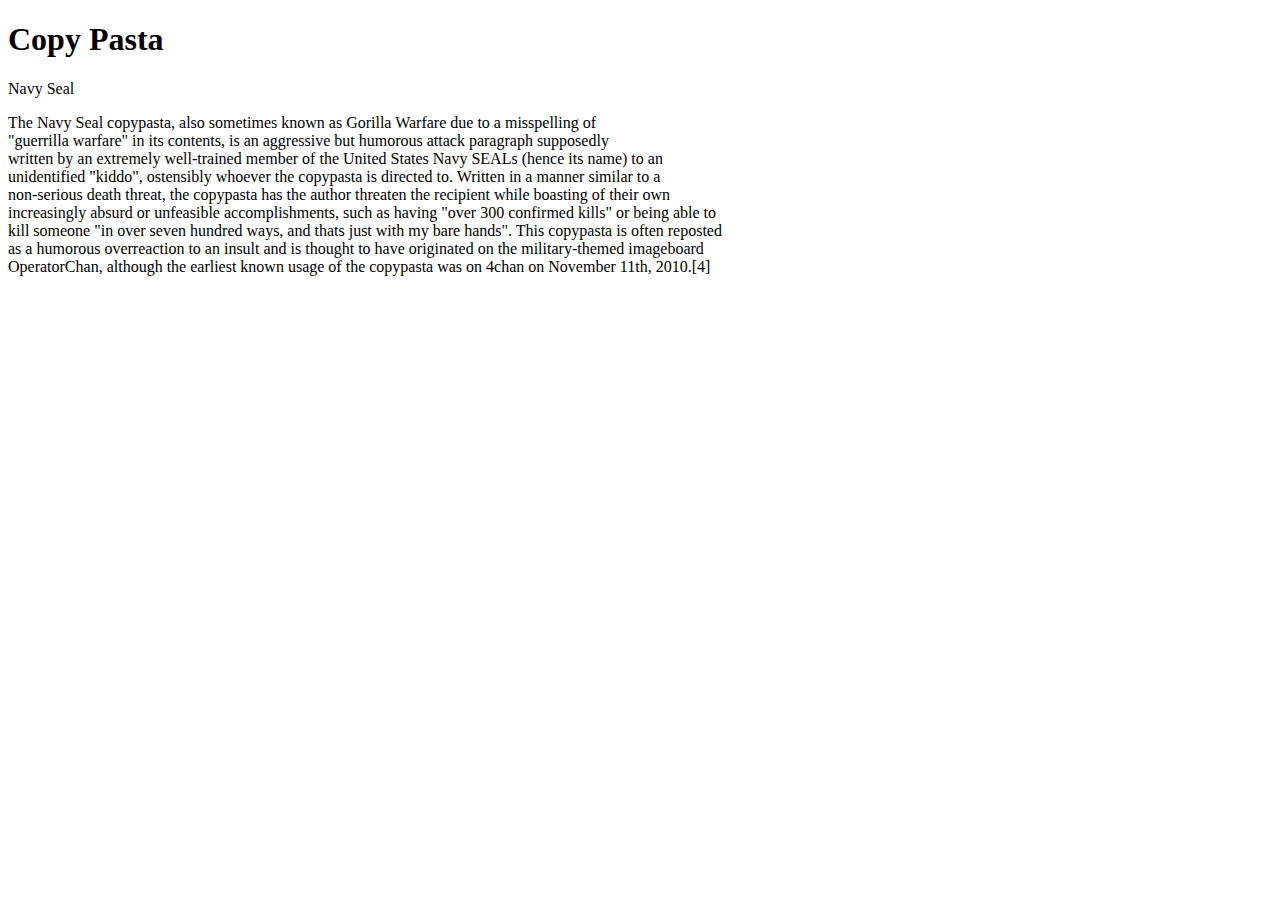
<file: Assignment 5/index.html>
<!DOCTYPE html>
<html>
   <body>
      <h1>Copy Pasta</h1>
      <p>Navy Seal</p>

      <p>The Navy Seal copypasta, also sometimes known as Gorilla Warfare due to a misspelling of <br />
         "guerrilla warfare" in its contents, is an aggressive but humorous attack paragraph supposedly <br />
         written by an extremely well-trained member of the United States Navy SEALs (hence its name) to an <br />
         unidentified "kiddo", ostensibly whoever the copypasta is directed to. Written in a manner similar to a <br />
         non-serious death threat, the copypasta has the author threaten the recipient while boasting of their own <br />
         increasingly absurd or unfeasible accomplishments, such as having "over 300 confirmed kills" or being able to <br />
         kill someone "in over seven hundred ways, and thats just with my bare hands". This copypasta is often reposted <br />
         as a humorous overreaction to an insult and is thought to have originated on the military-themed imageboard <br />
         OperatorChan, although the earliest known usage of the copypasta was on 4chan on November 11th, 2010.[4]</p>

   </body>
</html>
</file>
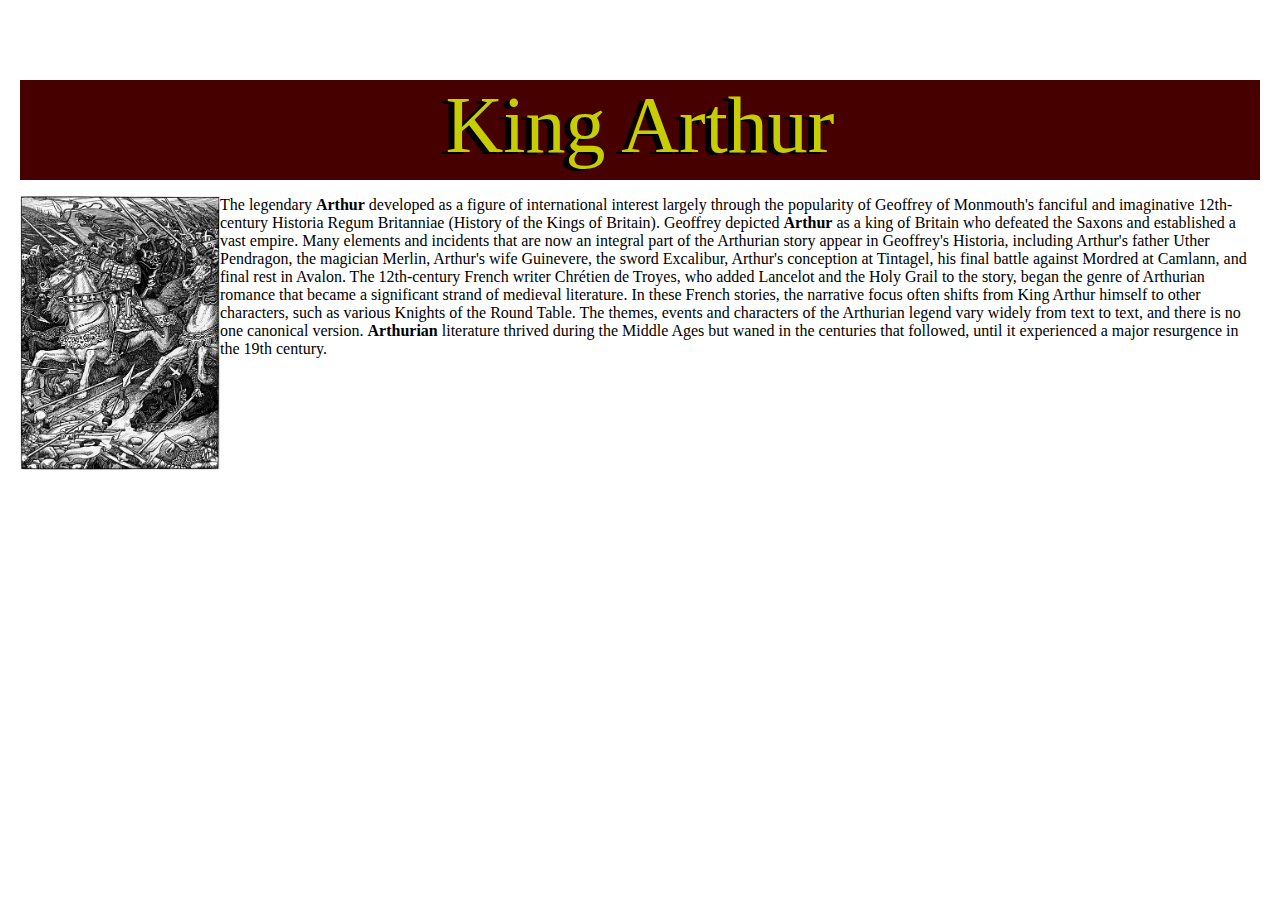
<file: Assignment11/index.html>
<!DOCTYPE html>
<html>
<head>
    <title>King Arthur</title>
    <meta charset="UTF-8">
    <meta name="description" contents="fonts">
    <meta name="author" content="Cody Jorgenson">
    <meta name="viewport" content="width=device-width, intial-scale=1.0">
    <link rel="preconnect" href="https://fonts.googleapis.com">
    <link rel="preconnect" href="https://fonts.gstatic.com" crossorigin>
    <link href="https://fonts.googleapis.com/css2?family=Jacquard+24&display=swap" rel="stylesheet">
    <link rel="stylesheet" href="./css/fonts.css" type="text/css">
    <link rel="stylesheet" href="./css/style.css" type="text/css">
</head>
<body>
    <div class="title">
        <p>King Arthur</p>
    </div>
    <div>
        <img src="./images/Arthur_Leading_the_Charge_at_Mount_Badon.png" width = 200px; style= "float: left;">
        <p> The legendary <span id="kangs">Arthur</span> developed as a figure of international interest largely through the popularity of Geoffrey of Monmouth's 
            fanciful and imaginative 12th-century Historia Regum Britanniae (History of the Kings of Britain). Geoffrey depicted <span id="kangs">Arthur</span> 
            as a king of Britain who defeated the Saxons and established a vast empire. Many elements and incidents that are now an 
            integral part of the Arthurian story appear in Geoffrey's Historia, including Arthur's father Uther Pendragon, the magician 
            Merlin, Arthur's wife Guinevere, the sword Excalibur, Arthur's conception at Tintagel, his final battle against Mordred at 
            Camlann, and final rest in Avalon. The 12th-century French writer Chrétien de Troyes, who added Lancelot and the Holy Grail 
            to the story, began the genre of Arthurian romance that became a significant strand of medieval literature. In these French 
            stories, the narrative focus often shifts from King Arthur himself to other characters, such as various Knights of the Round 
            Table. The themes, events and characters of the Arthurian legend vary widely from text to text, and there is no one canonical 
            version. <span id="kangs">Arthurian</span> literature thrived during the Middle Ages but waned in the centuries that followed, until it experienced a 
            major resurgence in the 19th century. </p>

    </div>
</body>
</html>
</file>
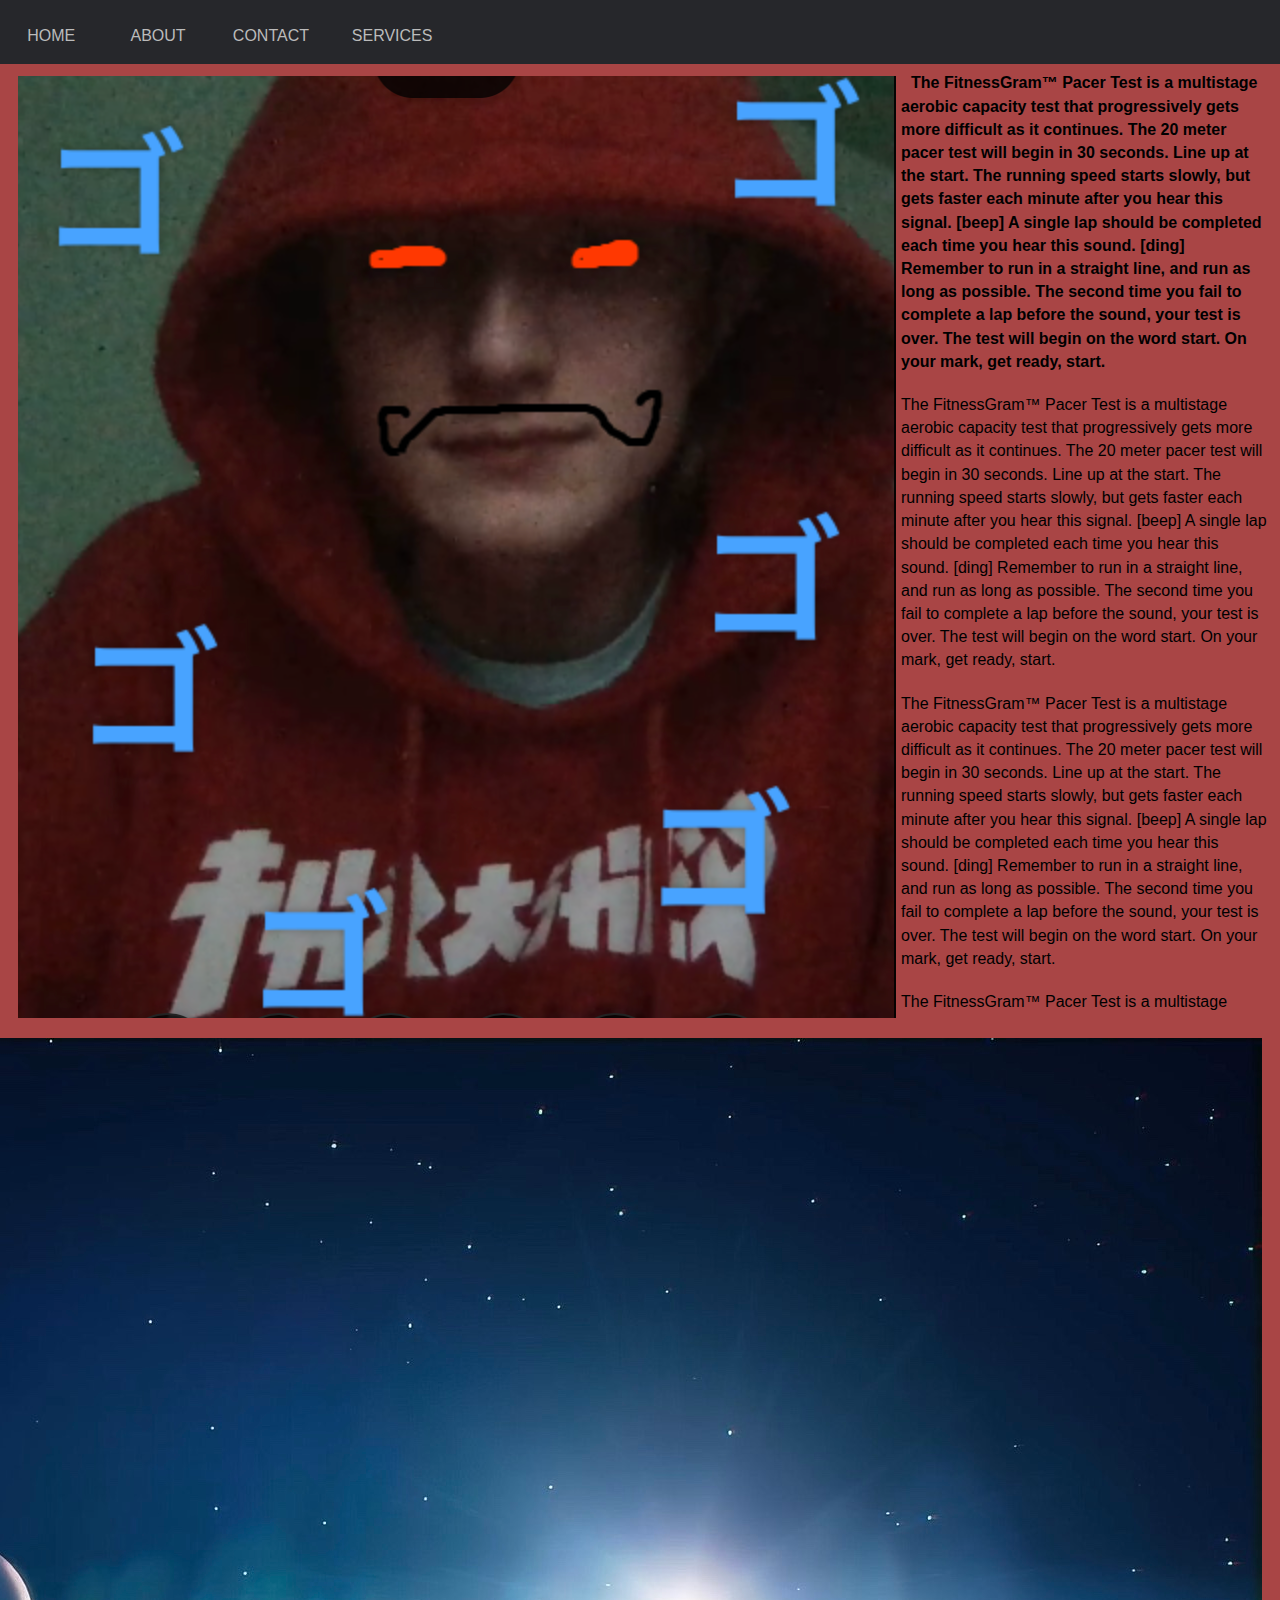
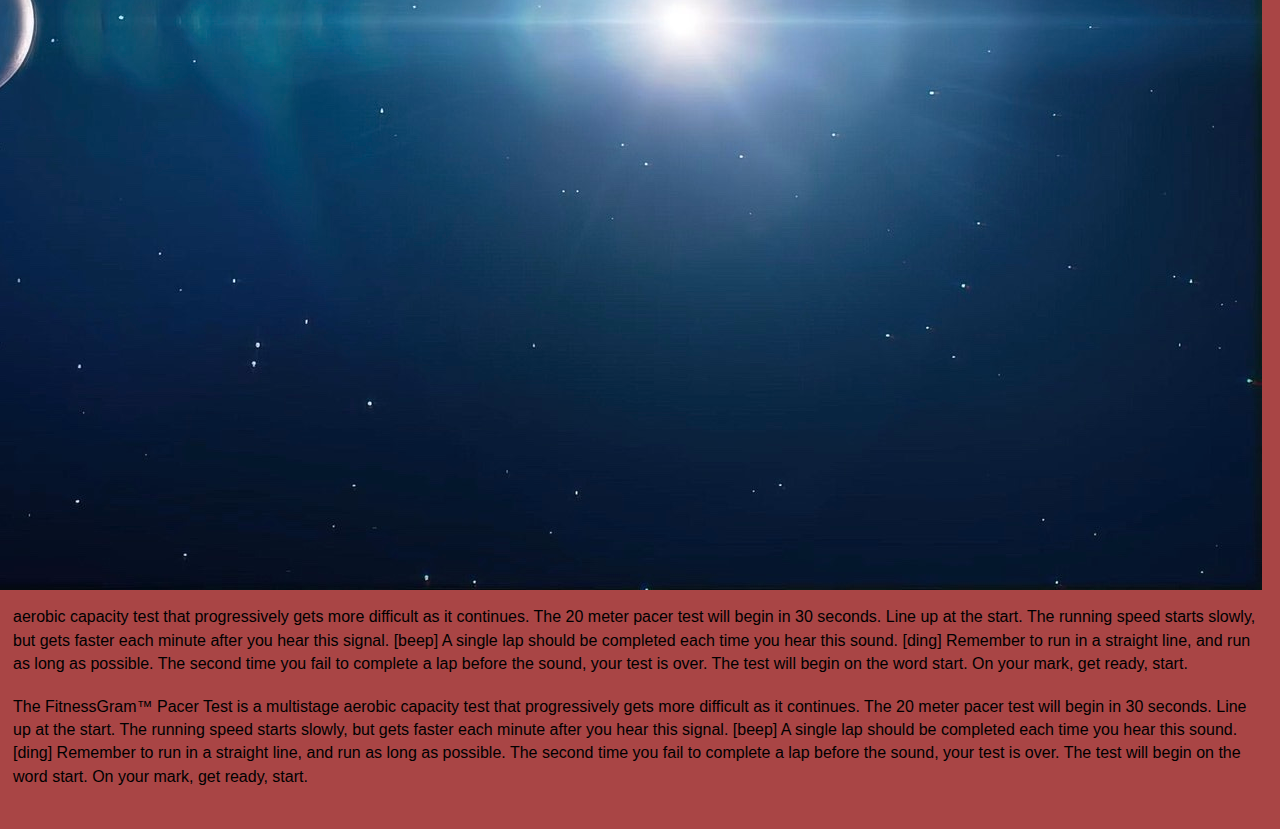
<file: Assignment13/index.html>
<html>

<head>
    <title>Practice</title>
    <meta charset="UTF-8">
    <meta name="description" content="Something">
    <meta name="author" content="Cody Jorgenson">
    <meta name="viewport" content="width=device-width, initial-scale=1.0">
    <link rel="stylesheet" href="./style.css" type="text/css" />
</head>

<body>
    <header class="">
        <div class="menu-item">
            <a href="#">Home</a>
        </div>
        <div class="menu-item">
            <a href="./pages/about.html">About</a>
        </div>
        <div class="menu-item">
            <a href="./pages/contact.html">Contact</a>
        </div>
        <div class="menu-item dropdown">
            <a href="services.html">Services</a>
            <div class="dropdown-content">
                <div class="dropdown-item">
                    <a href="#" target="_new">Service 1</a>
                </div>
                <div class="dropdown-item">
                    <a href="#" target="_new">Service 2</a>
                </div>
                <div class="dropdown-item">
                    <a href="#" target="_new">Service 3</a>
                </div>
            </div>
        </div>
        <div class="site-name">

        </div>
    </header>
    <h1>HUGE</h1>

    <section>
        
        <div class="opening-paragraph">
            <div class="mainimage">
                <img alt="img">
            </div>
            The FitnessGram™ Pacer Test is a multistage aerobic capacity test that progressively gets more 
            difficult as it continues. The 20 meter pacer test will begin in 30 seconds. Line up at the 
            start. The running speed starts slowly, but gets faster each minute after you hear this signal.
             [beep] A single lap should be completed each time you hear this sound. [ding] Remember to run 
             in a straight line, and run as long as possible. The second time you fail to complete a lap 
             before the sound, your test is over. The test will begin on the word start. On your mark, get 
             ready, start.

        </div>
        <div class="second-paragraph">
            The FitnessGram™ Pacer Test is a multistage aerobic capacity test that progressively gets more 
            difficult as it continues. The 20 meter pacer test will begin in 30 seconds. Line up at the 
            start. The running speed starts slowly, but gets faster each minute after you hear this signal.
             [beep] A single lap should be completed each time you hear this sound. [ding] Remember to run 
             in a straight line, and run as long as possible. The second time you fail to complete a lap 
             before the sound, your test is over. The test will begin on the word start. On your mark, get 
             ready, start.
        </div>
        <div>
            The FitnessGram™ Pacer Test is a multistage aerobic capacity test that progressively gets more 
            difficult as it continues. The 20 meter pacer test will begin in 30 seconds. Line up at the 
            start. The running speed starts slowly, but gets faster each minute after you hear this signal.
             [beep] A single lap should be completed each time you hear this sound. [ding] Remember to run 
             in a straight line, and run as long as possible. The second time you fail to complete a lap 
             before the sound, your test is over. The test will begin on the word start. On your mark, get 
             ready, start.
            <div class="secondimage">
                <img alt="img">
            </div>
        </div>
        <div>
            The FitnessGram™ Pacer Test is a multistage aerobic capacity test that progressively gets more 
            difficult as it continues. The 20 meter pacer test will begin in 30 seconds. Line up at the 
            start. The running speed starts slowly, but gets faster each minute after you hear this signal.
             [beep] A single lap should be completed each time you hear this sound. [ding] Remember to run 
             in a straight line, and run as long as possible. The second time you fail to complete a lap 
             before the sound, your test is over. The test will begin on the word start. On your mark, get 
             ready, start.
        </div>
        <div>
            The FitnessGram™ Pacer Test is a multistage aerobic capacity test that progressively gets more 
            difficult as it continues. The 20 meter pacer test will begin in 30 seconds. Line up at the 
            start. The running speed starts slowly, but gets faster each minute after you hear this signal.
             [beep] A single lap should be completed each time you hear this sound. [ding] Remember to run 
             in a straight line, and run as long as possible. The second time you fail to complete a lap 
             before the sound, your test is over. The test will begin on the word start. On your mark, get 
             ready, start.
    </section>
    <br />


</body>

</html>
</file>
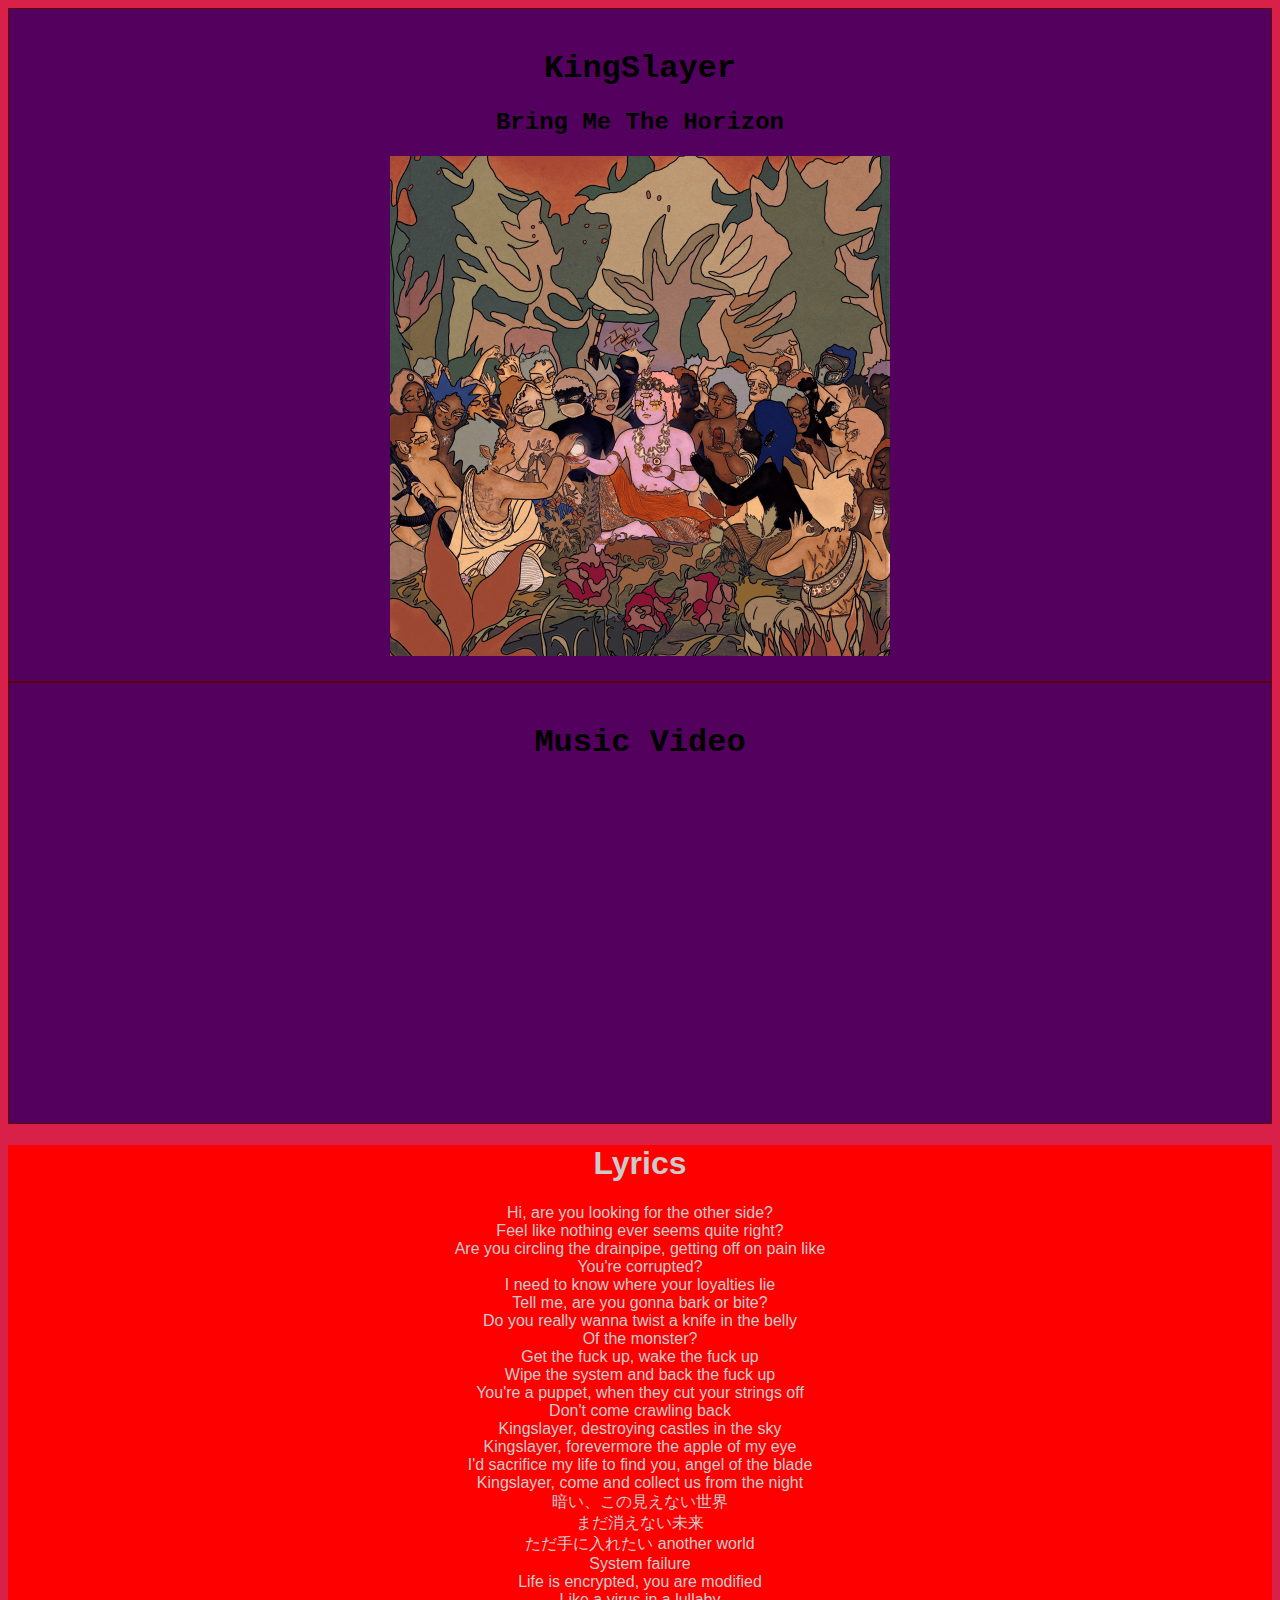
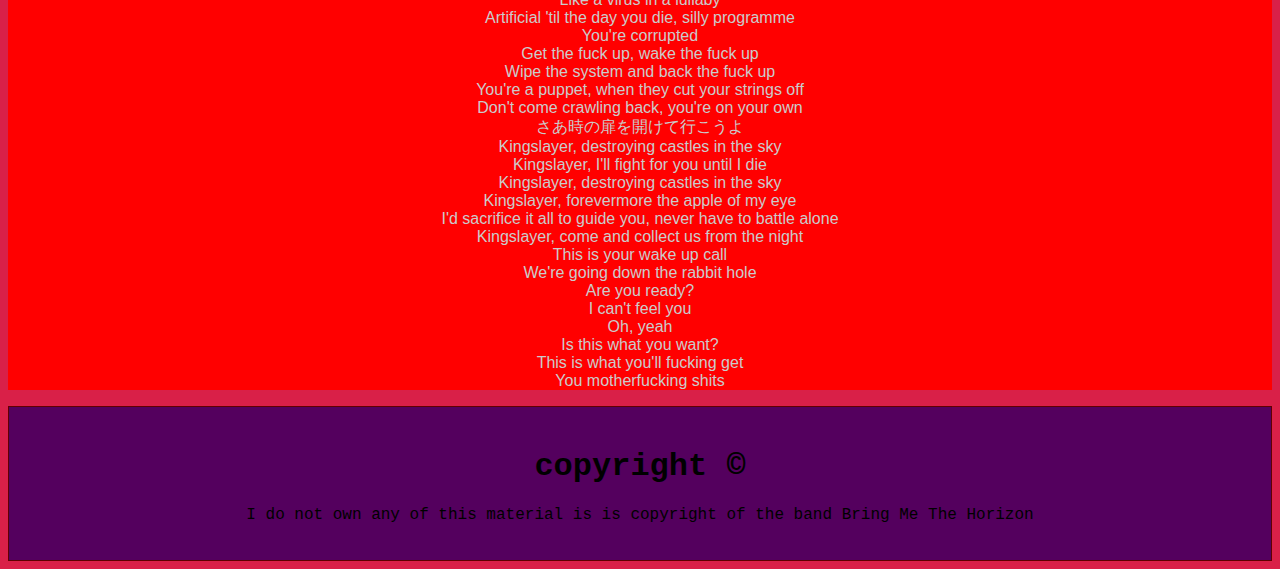
<file: Assignment8/index.html>
<!DOCTYPE html>
<html>
<head>
    <meta charset="UTF-8">
    <meta name="author" content="Cody Jorgenson">
    <meta name="viewport" content="width=device-width, initial-scale=1.0">
    <title>KingSlayer</title>
    <style>
        body {
            background-color: rgb(217, 32, 72);
            text-align: center;
            font-family: 'Courier New', Courier, monospace;
        }

        .container {    
            background-color: rgb(84, 0, 94);
            width: 600;
            margin: auto;
            padding: 20px;
            border: 1pt solid rgb(97, 0, 0);
        }

        .lyrics {
            background-color: rgb(255, 0, 0);
            color: rgb(203, 203, 203);
            font-size: medium;
            font-family:'Gill Sans', 'Gill Sans MT', Calibri, 'Trebuchet MS', sans-serif;
        }
    </style>
</head>
<body>
    <div id="fan-art" class="container">
        <h1>KingSlayer</h1>
        <h2>Bring Me The Horizon</h2>
        <img src="./images/KingSlayer.png" height="500" width="500" alt="KingSlayer Cover Art">
    </div>

    <div id="video" class="container">
        <h1>Music Video</h1>
        <iframe width="560" height="315" src="https://www.youtube.com/embed/hb2mMVdx1KU?si=vLtHDHD6wl0cvRoP" title="YouTube video player" frameborder="0" allow="accelerometer; autoplay; clipboard-write; encrypted-media; gyroscope; picture-in-picture; web-share" allowfullscreen></iframe>
    </div>
    <div id="lyrics" class="lyrics">
        <h1>Lyrics</h1>
        <p>Hi, are you looking for the other side?</br>
        Feel like nothing ever seems quite right?</br>
        Are you circling the drainpipe, getting off on pain like</br>
        You're corrupted?</br>
        I need to know where your loyalties lie</br>
        Tell me, are you gonna bark or bite?</br>
        Do you really wanna twist a knife in the belly</br>
        Of the monster?</br>
        Get the fuck up, wake the fuck up</br>
        Wipe the system and back the fuck up</br>
        You're a puppet, when they cut your strings off</br>
        Don't comе crawling back</br>
        Kingslayer, destroying castles in thе sky</br>
        Kingslayer, forevermore the apple of my eye</br>
        I'd sacrifice my life to find you, angel of the blade</br>
        Kingslayer, come and collect us from the night</br>
        暗い、この見えない世界</br>
        まだ消えない未来</br>
        ただ手に入れたい another world</br>
        System failure</br>
        Life is encrypted, you are modified</br>
        Like a virus in a lullaby</br>
        Artificial 'til the day you die, silly programme</br>
        You're corrupted</br>
        Get the fuck up, wake the fuck up</br>
        Wipe the system and back the fuck up</br>
        You're a puppet, when they cut your strings off</br>
        Don't come crawling back, you're on your own</br>
        さあ時の扉を開けて行こうよ</br>
        Kingslayer, destroying castles in the sky</br>
        Kingslayer, I'll fight for you until I die</br>
        Kingslayer, destroying castles in the sky</br>
        Kingslayer, forevermore the apple of my eye</br>
        I'd sacrifice it all to guide you, never have to battle alone</br>
        Kingslayer, come and collect us from the night</br>
        This is your wake up call</br>
        We're going down the rabbit hole</br>
        Are you ready?</br>
        I can't feel you</br>
        Oh, yeah</br>
        Is this what you want?</br>
        This is what you'll fucking get</br>
        You motherfucking shits
    </p>
</div>
<div id="copyright" class="container">
    <h1>copyright &copy;</h1>
    <p>I do not own any of this material is is copyright of the band Bring Me The Horizon</p>
</div>
</body>
</html>
</file>
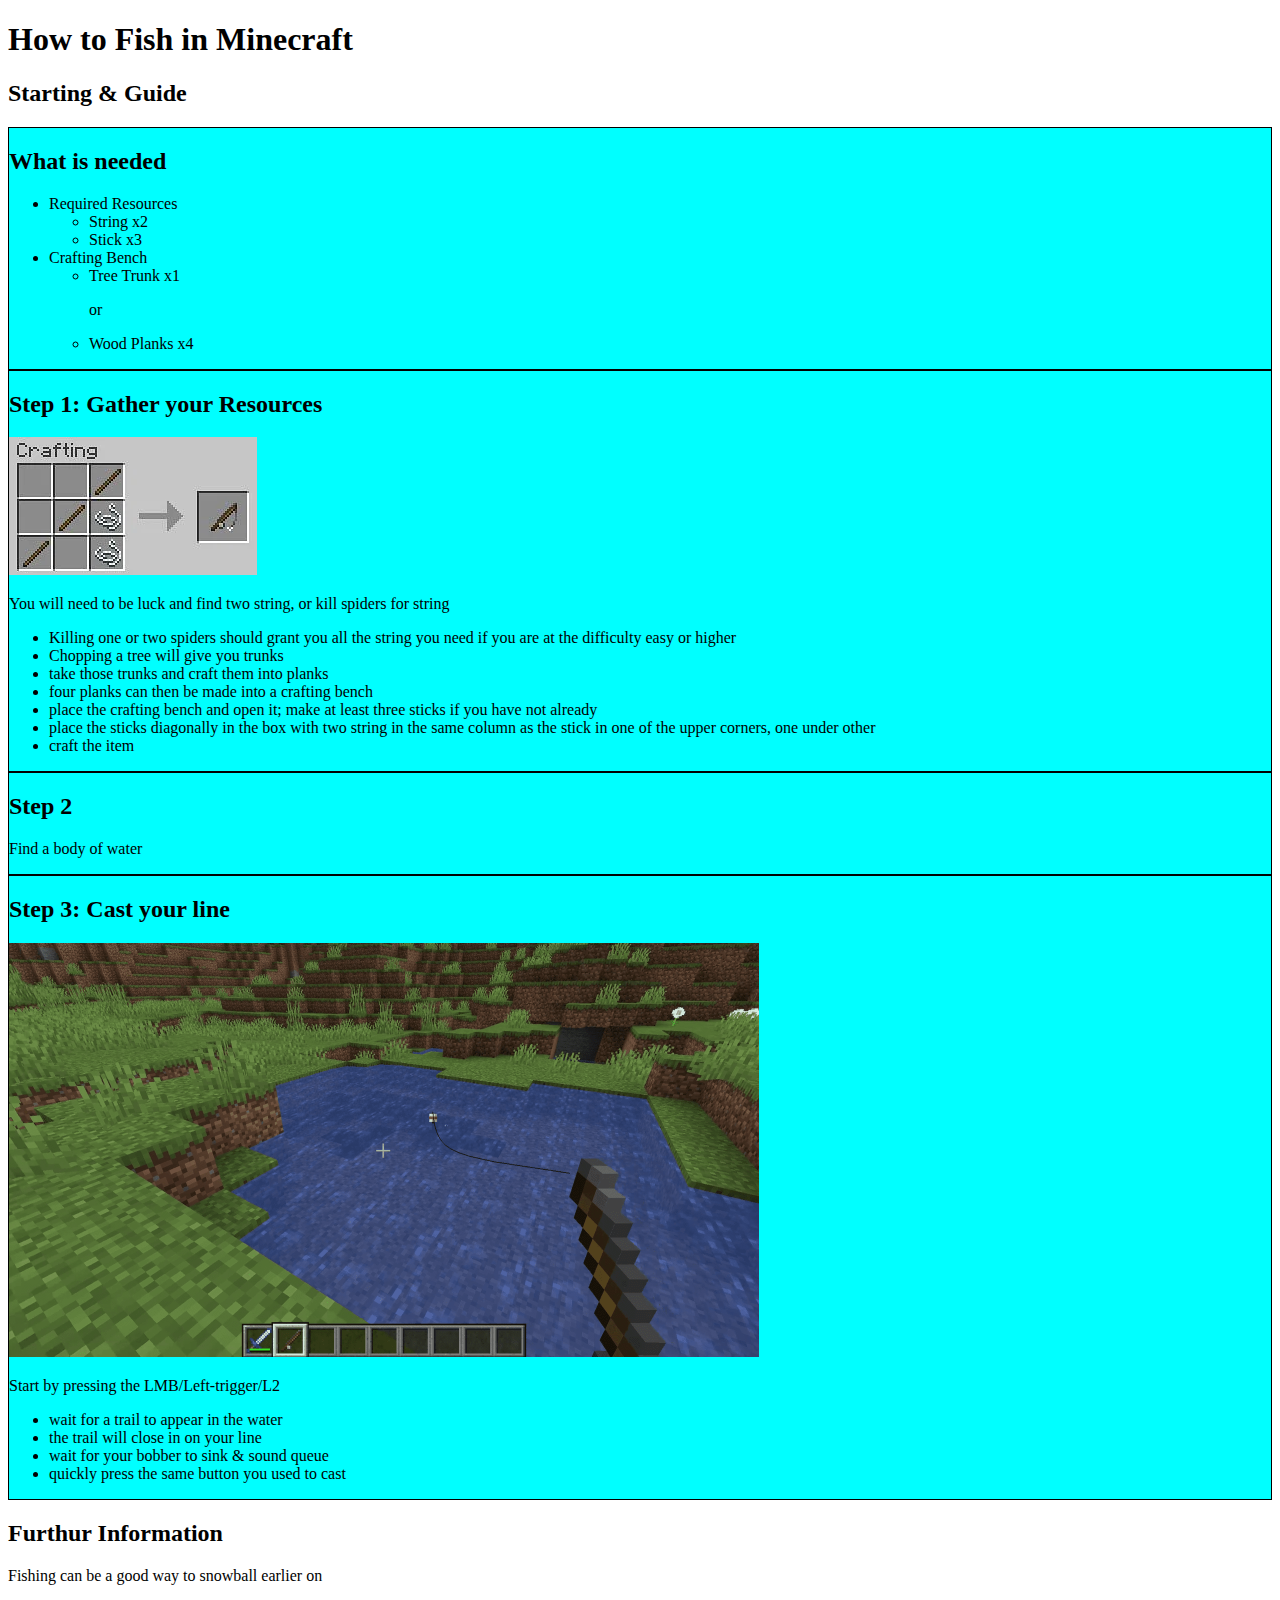
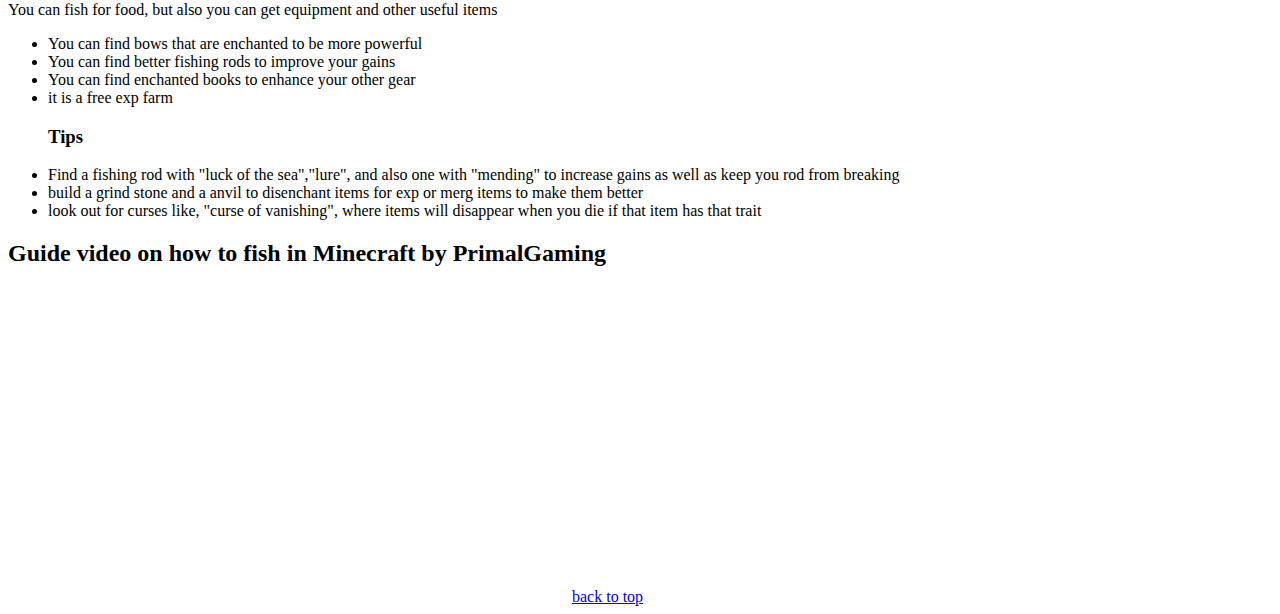
<file: Assignment9/index.html>
<!DOCTYPE html>
<html>
<head>
    <meta charset="UTF-10">
    <meta name="description" content="instructable for fishing in Minecraft">
    <meta name="author" content="Cody Jorgenson">
    <meta name="viewport" content="width=device-width, initial-scale=1.0">
    <title>Fishing In Minecraft Instructable</title>
    <style>
        div {
            background-color: aqua;
            border: 1px black solid;
        }
        body {
            font-family: Georgia, 'Times New Roman', Times, serif;
        }
    </style>
</head>

<body>
    <h1>How to Fish in Minecraft</h1>
    <h2>Starting & Guide</h2>
    <div>
        <h2>What is needed</h2>
        <ul>
            <li>Required Resources
                <ul>
                    <li>String x2</li>
                    <li>Stick x3</li>
                </ul>
            </li>
            <li>Crafting Bench
                <ul>
                    <li>Tree Trunk x1</li>
                    <p>or</p>
                    <li>Wood Planks x4</li>
                </ul>
            </li>
        </ul>
    </div>
    <div>
        <h2>Step 1: Gather your Resources</h2>
        <img src="./Images/FishingRod.png" alt="Crafting Fishing Rod" width="248" height="138">
        <p>You will need to be luck and find two string, or kill spiders for string</p>
        <ul>
            <li>Killing one or two spiders should grant you all the string you need if you are at the difficulty easy or higher</li>
            <li>Chopping a tree will give you trunks</li>
            <li>take those trunks and craft them into planks</li>
            <li>four planks can then be made into a crafting bench</li>
            <li>place the crafting bench and open it; make at least three sticks if you have not already</li>
            <li>place the sticks diagonally in the box with two string in the same column as the stick in one of the upper corners, one under other</li>
            <li>craft the item</li>
        </ul>
    </div>
    <div>
        <h2>Step 2</h2>
        <p>Find a body of water</p>
    </div>
    <div>
        <h2>Step 3: Cast your line</h2>
        <img src="./Images/FishingMinecraft.png" width="750" height = "414">
        <p>Start by pressing the LMB/Left-trigger/L2</p>
        <ul>
            <li>wait for a trail to appear in the water</li>
            <li>the trail will close in on your line</li>
            <li>wait for your bobber to sink & sound queue</li>
            <li>quickly press the same button you used to cast</li>
        </ul>
    </div>
        <h2>Furthur Information</h2>
        <p>Fishing can be a good way to snowball earlier on</p>
        <p>You can fish for food, but also you can get equipment and other useful items</p>
        <ul>
            <li>You can find bows that are enchanted to be more powerful</li>
            <li>You can find better fishing rods to improve your gains</li>
            <li>You can find enchanted books to enhance your other gear</li>
            <li>it is a free exp farm</li>
        <h3>
            Tips
        </h3>
            <li>Find a fishing rod with "luck of the sea","lure", and also one with "mending" to increase gains as well as keep you rod from breaking</li>
            <li>build a grind stone and a anvil to disenchant items for exp or merg items to make them better</li>
            <li>look out for curses like, "curse of vanishing", where items will disappear when you die if that item has that trait</li>
        </ul>
    </div>
    <h2>Guide video on how to fish in Minecraft by PrimalGaming</h2>
    <iframe width="560" height="315" src="https://www.youtube.com/embed/81UmoWy3PIk?si=Wnnv8a5mk1Qyj_M7" title="YouTube video player" frameborder="0" allow="accelerometer; autoplay; clipboard-write; encrypted-media; gyroscope; picture-in-picture; web-share" referrerpolicy="strict-origin-when-cross-origin" allowfullscreen></iframe>
    <a href="#">back to top</a>
</body>
</html>
</file>
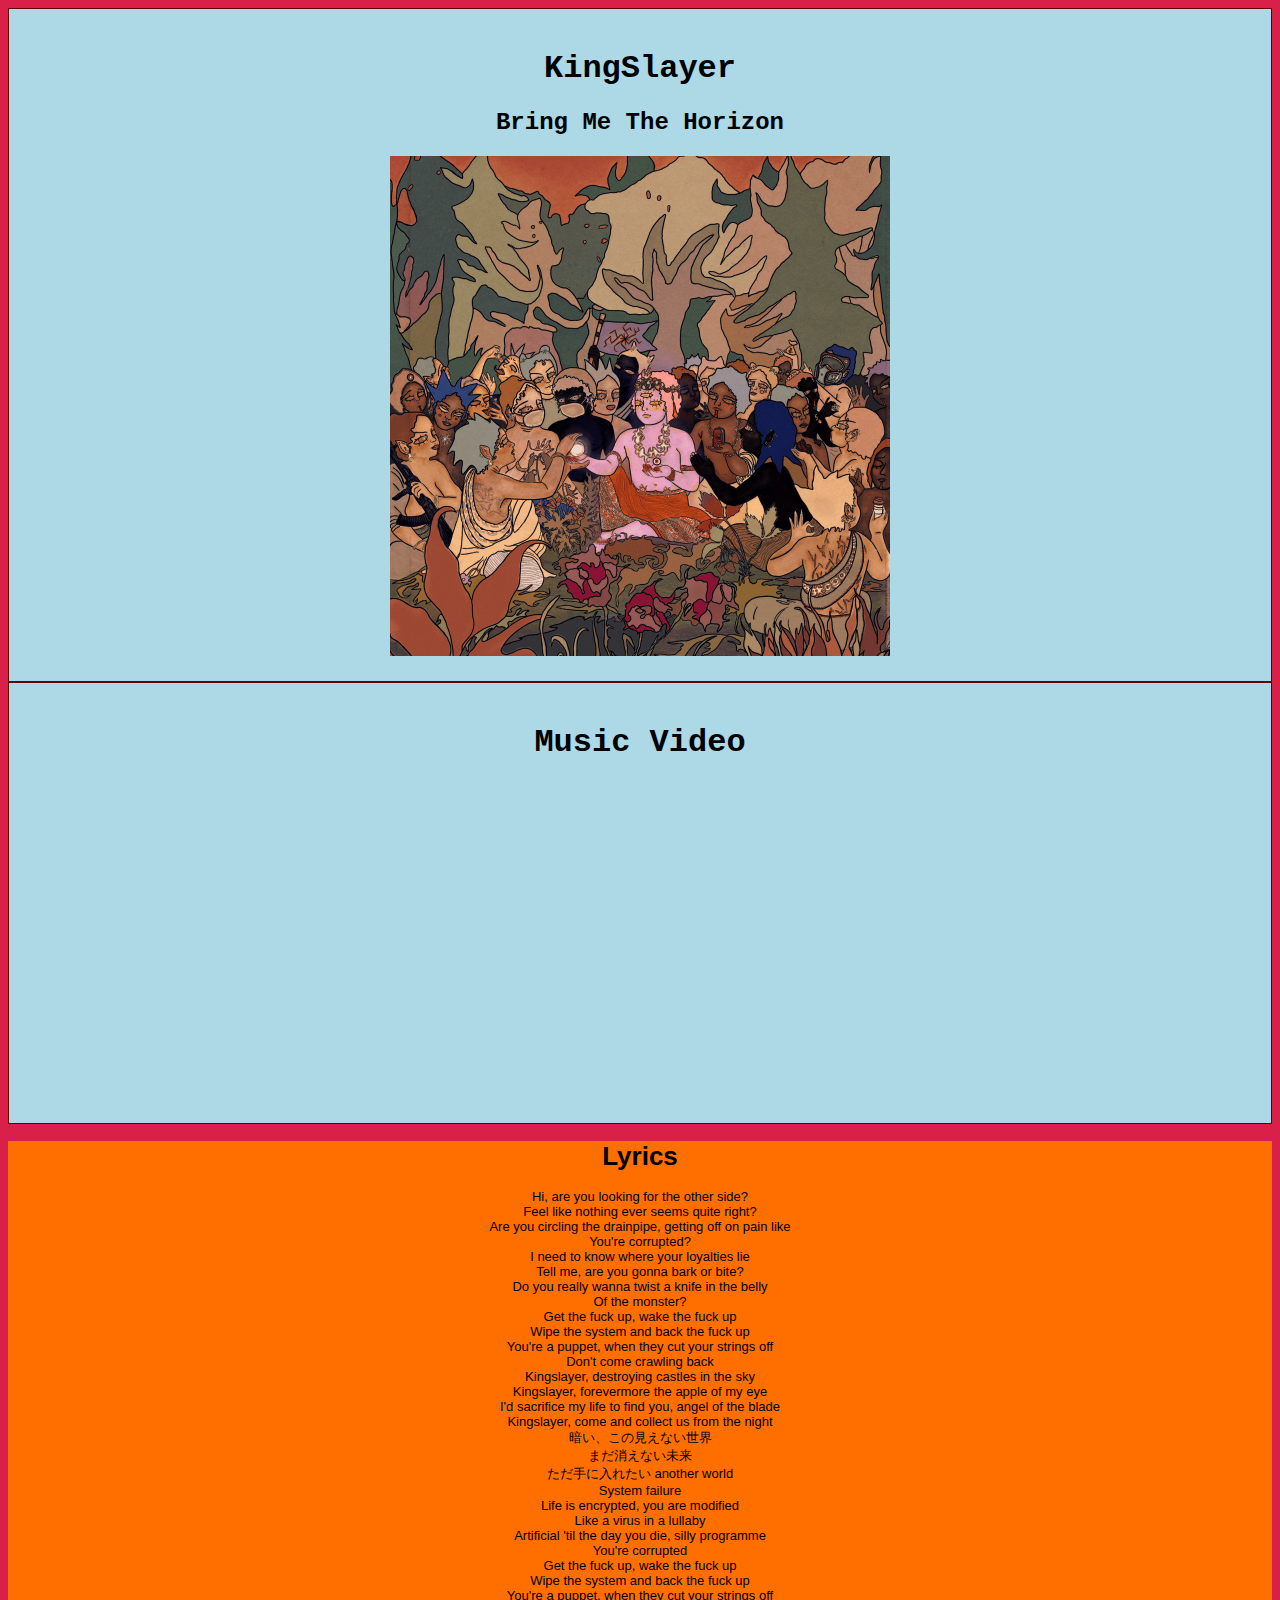
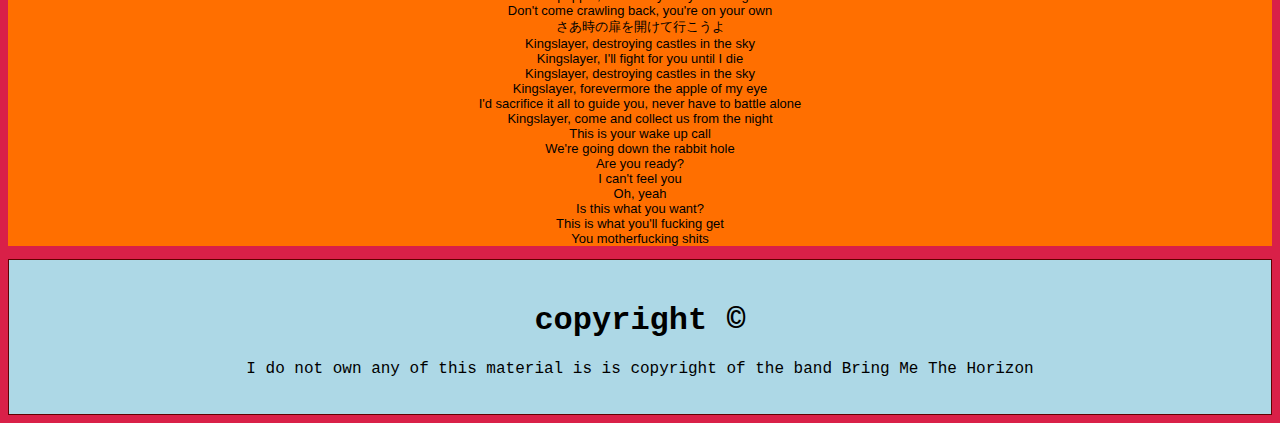
<file: Assignment8/idex.html>
<!DOCTYPE html>
<html>
<head>
    <meta charset="UTF-8">
    <meta name="author" content="Cody Jorgenson">
    <meta name="viewport" content="width=device-width, initial-scale=1.0">
    <title>KingSlayer</title>
    <style>
        body {
            background-color: rgb(217, 32, 72);
            text-align: center;
            font-family: 'Courier New', Courier, monospace;
        }

        .container {    
            background-color: lightblue;
            width: 600;
            margin: auto;
            padding: 20px;
            border: 1pt solid rgb(97, 0, 0);
        }

        .lyrics {
            background-color: rgb(255, 111, 0);
            color: black;
            font-size: small;
            font-family:'Gill Sans', 'Gill Sans MT', Calibri, 'Trebuchet MS', sans-serif;
        }
    </style>
</head>
<body>
    <div id="fan-art" class="container">
        <h1>KingSlayer</h1>
        <h2>Bring Me The Horizon</h2>
        <img src="./images/KingSlayer.png" height="500" width="500" alt="KingSlayer Cover Art">
    </div>

    <div id="video" class="container">
        <h1>Music Video</h1>
        <iframe width="560" height="315" src="https://www.youtube.com/watch?v=hb2mMVdx1KU" title="YouTube video player" frameborder="0" allow="accelerometer; autoplay; clipboard-write; encrypted-media; gyroscope; picture-in-picture; web-share" allowfullscreen></iframe>
    </div>
    <div id="lyrics" class="lyrics">
        <h1>Lyrics</h1>
        <p>Hi, are you looking for the other side?</br>
        Feel like nothing ever seems quite right?</br>
        Are you circling the drainpipe, getting off on pain like</br>
        You're corrupted?</br>
        I need to know where your loyalties lie</br>
        Tell me, are you gonna bark or bite?</br>
        Do you really wanna twist a knife in the belly</br>
        Of the monster?</br>
        Get the fuck up, wake the fuck up</br>
        Wipe the system and back the fuck up</br>
        You're a puppet, when they cut your strings off</br>
        Don't comе crawling back</br>
        Kingslayer, destroying castles in thе sky</br>
        Kingslayer, forevermore the apple of my eye</br>
        I'd sacrifice my life to find you, angel of the blade</br>
        Kingslayer, come and collect us from the night</br>
        暗い、この見えない世界</br>
        まだ消えない未来</br>
        ただ手に入れたい another world</br>
        System failure</br>
        Life is encrypted, you are modified</br>
        Like a virus in a lullaby</br>
        Artificial 'til the day you die, silly programme</br>
        You're corrupted</br>
        Get the fuck up, wake the fuck up</br>
        Wipe the system and back the fuck up</br>
        You're a puppet, when they cut your strings off</br>
        Don't come crawling back, you're on your own</br>
        さあ時の扉を開けて行こうよ</br>
        Kingslayer, destroying castles in the sky</br>
        Kingslayer, I'll fight for you until I die</br>
        Kingslayer, destroying castles in the sky</br>
        Kingslayer, forevermore the apple of my eye</br>
        I'd sacrifice it all to guide you, never have to battle alone</br>
        Kingslayer, come and collect us from the night</br>
        This is your wake up call</br>
        We're going down the rabbit hole</br>
        Are you ready?</br>
        I can't feel you</br>
        Oh, yeah</br>
        Is this what you want?</br>
        This is what you'll fucking get</br>
        You motherfucking shits
    </p>
</div>
<div id="copyright" class="container">
    <h1>copyright &copy;</h1>
    <p>I do not own any of this material is is copyright of the band Bring Me The Horizon</p>
</div>
</body>
</html>
</file>
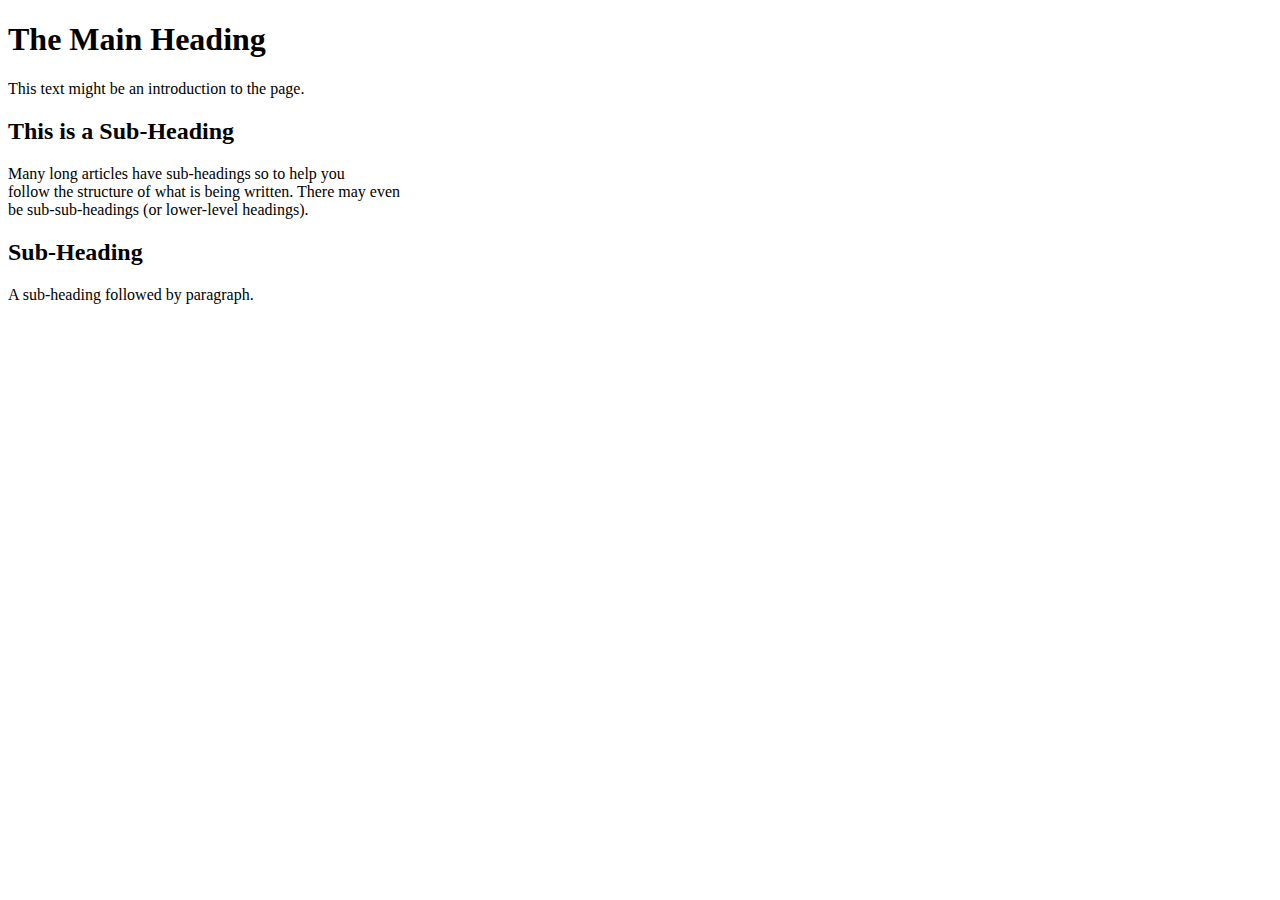
<file: Assignment 5/page/Page1.html>
<!DOCTYPE html>
<html>
   <body>
      <h1>The Main Heading</h1>
      <p>This text might be an introduction to the page.</p>

      <h2>This is a Sub-Heading</h2>
      <p>Many long articles have sub-headings so to help you <br />

        follow the structure of what is being written. There may even <br /> 
        
        be sub-sub-headings (or lower-level headings).</p>

      <h2>Sub-Heading</h2>
      <p>A sub-heading followed by paragraph.</p>
   </body>
</html>
</file>
<file: Assignment11/css/fonts.css>
@font-face {
    font-family: "Jacquard 24";
    src: url('../fonts/Jacquard_24/Jacquard24-Regular.ttf') format('truetype');
    font-weight: 400;
    font-style: normal;
  }
</file>
<file: Assignment11/css/style.css>
div{
    text-align: left;
    font-family: 'Times New Roman', Times, serif;
    font-style: normal;
    margin: 12px;
}

.title{
    font-family: 'jacquard-24-regular';
    font-size: 80px;
    text-shadow: -6px 2px 0 #000;
    color:rgb(198, 205, 0);
    background-color:#470000;
    height: 100px;
    text-align: center;
}

#kangs {
    font-family: 'jacquard-24-regular';
    font-weight: 600;
}
</file>
<file: Assignment13/style.css>
* {
    box-sizing: border-box;
}

.textareacomments{
    padding-bottom: 300px;
}
body{
    background-color: rgb(169, 69, 69);
}
div{
    text-align: left;
    line-height: 1.45em;
    font-family: sans-serif;
    margin-bottom: 10px;
    padding: 5px;
}
h1, h3, h5{
    text-align: center;
    font-family: sans-serif;
    
}
.opening-paragraph{
    color: black;
    font-size: 16px;
    text-indent: 10px;
    font-weight:700;
}

.opening-paragraph::first-line{
    font-size: 16px;
}
.second-paragraph{
    font-size: 16px;
}

table{
    border: 1px dashed black;
    font-family: sans-serif;
    font-weight: 700;
    padding: 10px;
}


p{
    font-family: sans-serif;
}

header {
    position: fixed;
    top: 0px;
    left: 0px;
    background-color: #26272b;
    font-family: 'Trebuchet MS', 'Lucida Sans Unicode', 'Lucida Grande', 'Lucida Sans', Arial, sans-serif;
    text-transform: uppercase;
    margin-top: 0;
    height: 4em;
    width: 100%;
    text-align: left;
}

.menu-item {
    display: inline-block;
    margin: 1em .2em;
    min-width: 6em;
    text-align: center;
    background-color: #26272b;
    padding: 0.5em 1em;
}

.menu-item a {
    color: rgb(187, 187, 187);
    text-decoration: none;
}

.menu-item:hover {
    background-color: rgb(74, 0, 0);
   
}

.dropdown {
    display: inline-block;
}

.dropdown-content {
    display: none;
    position: absolute;
    border: 1px solid #000;
    margin: 0.5em 0 0 -1em;
    color: #000;
    background-color: #fff;
    z-index: 1;
}
.dropdown-content a {
    color: #000;
}

.dropdown:hover .dropdown-content {
    display: block;
}

.dropdown-item {
    display: block;
    text-align: left;
    margin: 0;
    padding: 0.5em 1em 0.5em 1em;
    min-width: 5.9em;
}

.dropdown-item:hover, .dropdown-item:hover a {
    color: black;
    background-color: #a2a2a2;
}

.mainimage{
    float: left;
    content:url("./images/Screen\ Shot\ 2020-03-19\ at\ 9.56.42\ AM\ copy.png");

}

@media only screen and (max-width: 200px) {
    .mainimage{
        content:url("./images/IMG_6865\ 2\ copy.JPG");
    }
}

.secondimage{
    float:right;
    content:url("./images/IMG_9087\ copy.jpg");
}

@media only screen and (max-width: 200px) {
    .secondimage{
        float:right;
        content:url("./images/IMG_9087\ copy.jpg");
    }
}

.thirdimage{
    margin: auto;
    content:url("./images/midscalemap\ copy.jpg");
}

@media only screen and (max-width: 200px) {
    .thirdimage{
        margin: auto;
        content:url("./images/midscalemap\ copy.jpg");
    }
}

.fourthimage{
    margin:auto;
    content:url("./images/Screen\ Shot\ 2019-03-12\ at\ 6.34.17\ PM.png");
}

@media only screen and (max-width: 200px) {
    .fourthimage{
        margin: auto;
        content:url("./images/Screen\ Shot\ 2019-03-12\ at\ 6.34.17\ PM.png");
    }
}

.fifthimage{
    margin:auto;
    content:url("./images/Screen\ Shot\ 2020-03-19\ at\ 9.56.42\ AM\ copy.png");
}


@media only screen and (max-width: 200px) {
    .fifthimage{
        margin: auto;
        content:url("./images/Screen\ Shot\ 2020-03-19\ at\ 9.56.42\ AM\ copy.png");
    }
}
.col-1 {width: 8%;}
.col-2 {width: 16%;}
.col-3 {width: 30%;}
.col-4 {width: 33%;}
.col-5 {width: 41%;}
.col-6 {width: 50%;}
.col-7 {width: 55%;}
.col-8 {width: 65%;}
.col-9 {width: 75%;}
.col-10 {width: 80%;}
.col-11 {width: 90%;}
.col-12 {width: 100%;}

[class*="col-"] {
    float: left;
    padding: 15px;
  }

.row::after {
    content: "";
    clear: both;
    display: table;
  }

.contactus{
    width:50%;
    margin-left: 25%;
    
}
</file>
